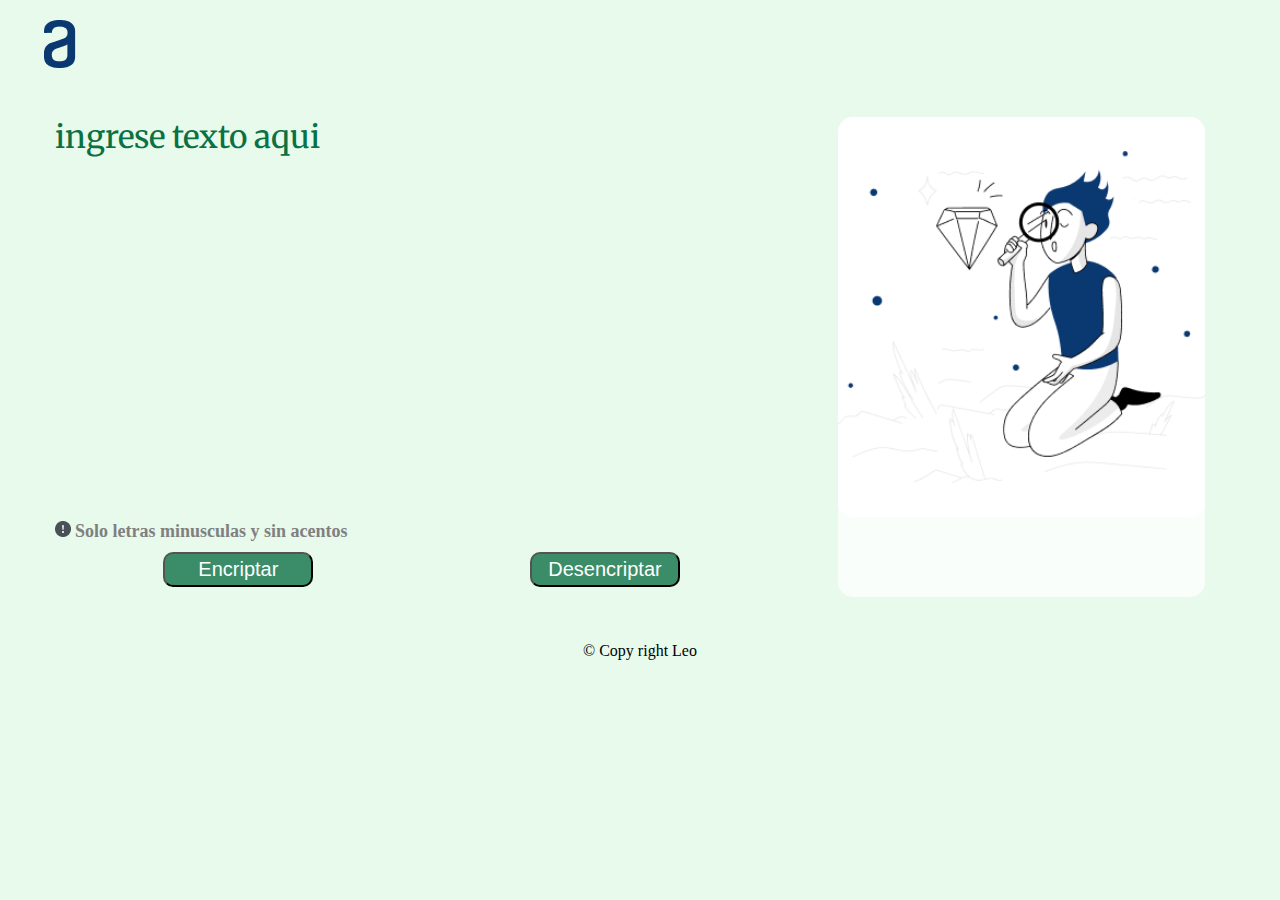
<file: Index.html>
<!DOCTYPE html>
<html lang="es">
    <head>
        <meta charset="Utf-8">
        <meta name="viewport" content="width=device-width" , initial-scale="1.0">
        <link rel="stylesheet" href="style.css">
        <link rel="icon" type="image/x-icon" href="Imagenes/Logo.png">
        <title>Encriptador de Texto</title>
    </head>
    <body>
        <header>
            <img src="Imagenes/Logo.png" class="logo">
        </header>
        <main>

            <section class="flex-container">
                <div class="in-flex">
                    <textarea class="text-area" placeholder="Ingrese Texto aqui"></textarea>
                    <div>
                        <img src="Imagenes/Group.png" class="informacion">
                        <h6 class="informacion">  Solo letras minusculas y sin acentos</h6>
                    </div>
                    <div class="border btn-area"  >
                        <button class="btn" onclick="btnEncriptar()">Encriptar</button>
                        <button class="btn"  onclick="btnDesencriptar()">Desencriptar</button>
                    </div>
                </div>

                <div class="in-flex border">
                    <textarea class="mensaje" readonly placeholder="Ningún mensaje fue encontrado"> </textarea>
                    <div class="btn-area">
                        <button class="btn copiar" onclick="btnCopiar()">Copiar</button>
                    </div> 
                </div>
            </section>

        </main>
        <footer>
            <p class="copyright" style="margin: 20px; text-align: center;">&copy Copy right Leo</p>
        </footer>
        <script src="script.js"></script>
    </body>
</html>
</file>
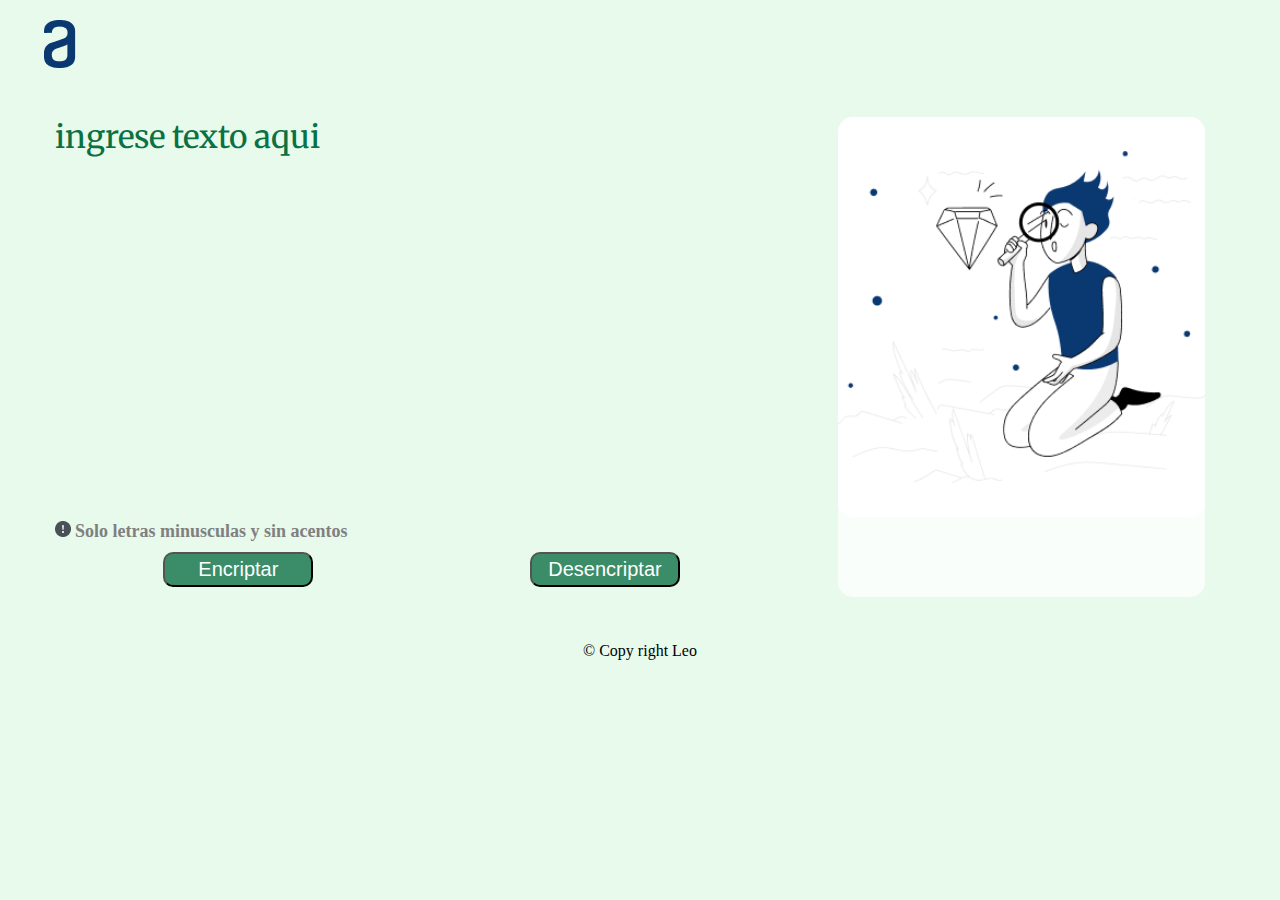
<file: Challenge_one.html>
<!DOCTYPE html>
<html lang="es">
    <head>

        <meta charset="Utf-8">
        <meta name="viewport" content="width=device-width" , initial-scale="1.0">
        <link rel="stylesheet" href="style.css">
        <link rel="icon" type="image/x-icon" href="Imagenes/Logo.png">
        <title>Encriptador de Texto</title>
    </head>
    <body>
        <header>
            <img src="Imagenes/Logo.png" class="logo">
        </header>
        <main>

            <section class="flex-container">
                <div class="in-flex">
                    <textarea class="text-area" placeholder="Ingrese Texto aqui"></textarea>
                    <div>
                        <img src="Imagenes/Group.png" class="informacion">
                        <h6 class="informacion">  Solo letras minusculas y sin acentos</h6>
                    </div>
                    <div class="border btn-area"  >
                        <button class="btn" onclick="btnEncriptar()">Encriptar</button>
                        <button class="btn"  onclick="btnDesencriptar()">Desencriptar</button>
                    </div>
                </div>

                <div class="in-flex border">
                    <textarea class="mensaje" readonly placeholder="Ningún mensaje fue encontrado"> </textarea>
                    <div class="btn-area">
                        <button class="btn copiar" onclick="btnCopiar()">Copiar</button>
                    </div> 
                </div>
            </section>

        </main>
        <footer>
            <p class="copyright" style="margin: 20px; text-align: center;">&copy Copy right Leo</p>
        </footer>
        <script src="script.js"></script>
    </body>
</html>
</file>
<file: style.css>
@import url('https://fonts.googleapis.com/css2?family=Merriweather:ital,wght@1,700&display=swap');

*{
    padding: 0px;
    margin: 0px;
    
}

body{
    background: #e7faec;
    margin: 10px 0 0 0;
}


.logo{
    padding: 10px 0 0 0;
}

.flex-container{
    display: flex;
    margin: 20px 50px 0 30px;
    flex-wrap: wrap;
}

.in-flex{
    flex: 1;
    min-width: 250px;
    margin: 25px;
}
.in-flex:first-child{
    flex: 2;
}
.in-flex:nth-child(2){
    background: rgba(255,255,255,0.8) ;
    border-radius: 15px;
    border: rgba(255,255,255,0.8) ;
}


.text-area{
    font-family: 'Merriweather', serif;
    resize: none;
    height: 400px;
    width: 100%;
    border: none;
    background: none;
    text-transform: lowercase;
    color: #0a7143;
    font-size: 32px;
}
::placeholder{color: #0a7143;}
    .text-area:focus{
        outline: none;
    }

.informacion{
    display: inline-block;
    color: grey;
    font-size: 18px;
}
.mensaje{
    color: #0a7143;
    font-family: 'Merriweather', serif;
    resize: none;
    height: 400px;
    width: 100%;
    font-size: 24px;
    border: none;
    border-radius: 15px;
    background: rgba(255,255,255,0.8) ;
    background-image: url(Imagenes/Muñeco.png);
    background-size: contain;
    background-repeat: no-repeat;
    background-position: center;
}
.mensaje:focus{
    outline: none;
}

.btn-area{
    flex: 1;
    
    display: flex;
    flex-wrap: wrap;
}

.btn{
    width: 150px;
    font-size: 20px;
    text-align: center;
    margin: 10px auto 10px auto;
    border-radius: 10px;
    color: white;
    background-color: #3a8d68;
    padding: 4px;
    display: inline-block;
}
.btn:hover{
    cursor: pointer;
    border-color: #710a38;
}

/*Para que salga el boton al hacer click */
.copiar{
    display: none;
}
</file>
